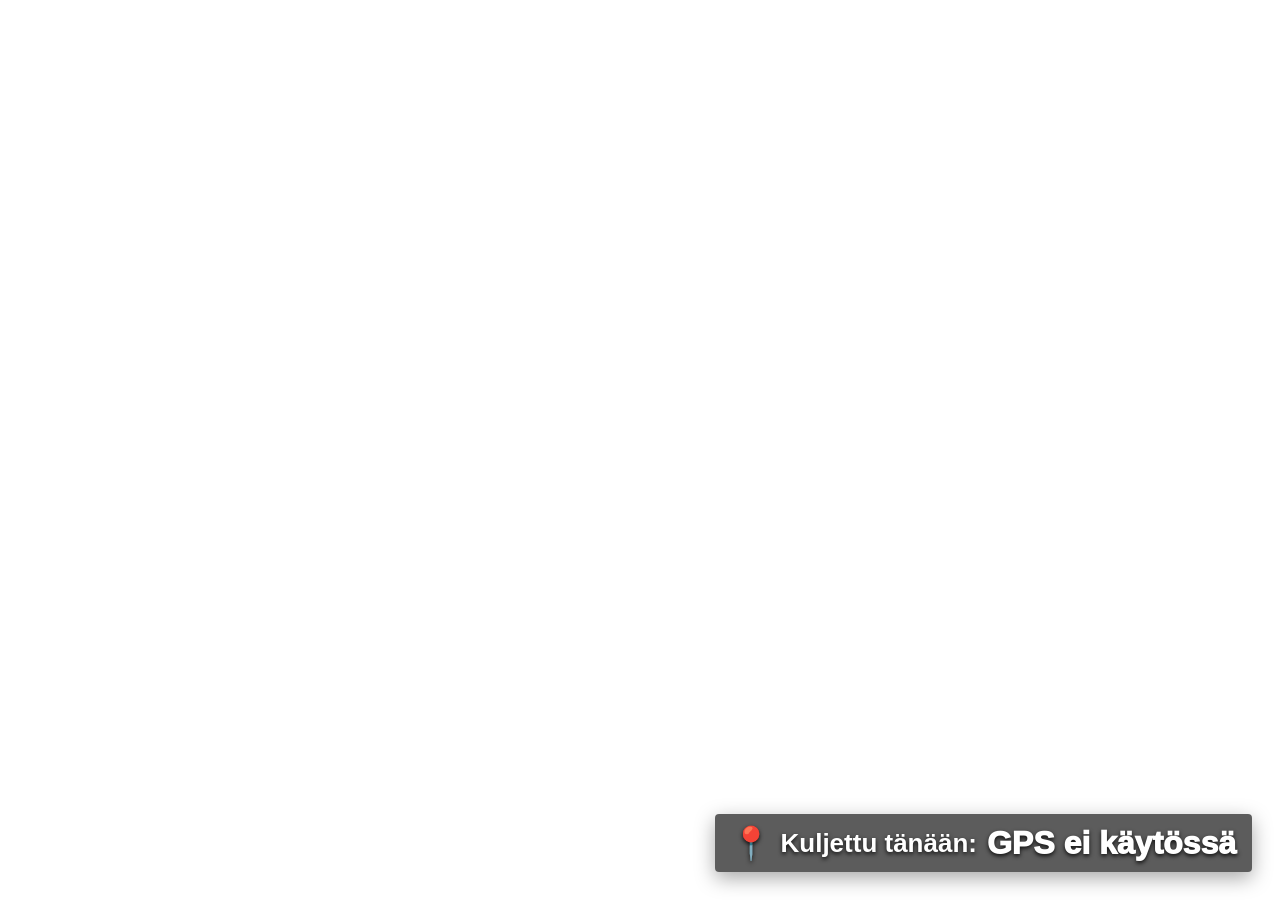
<file: index.html>
<!doctype html>
<html lang="fi">
<head>
  <meta charset="utf-8" />
  <meta name="viewport" content="width=device-width, initial-scale=1.0" />
  <title>MiikuLive Distance Widget</title>
  <link rel="stylesheet" href="style.css" />
</head>
<body>
  <div id="distanceWidget" class="widget">
    <span class="icon">📍</span>
    <span class="label" id="label">Kuljettu tänään:</span>
    <span class="value" id="distance">0.0 km</span>
  </div>

  <script src="script.js"></script>
</body>
</html>
</file>
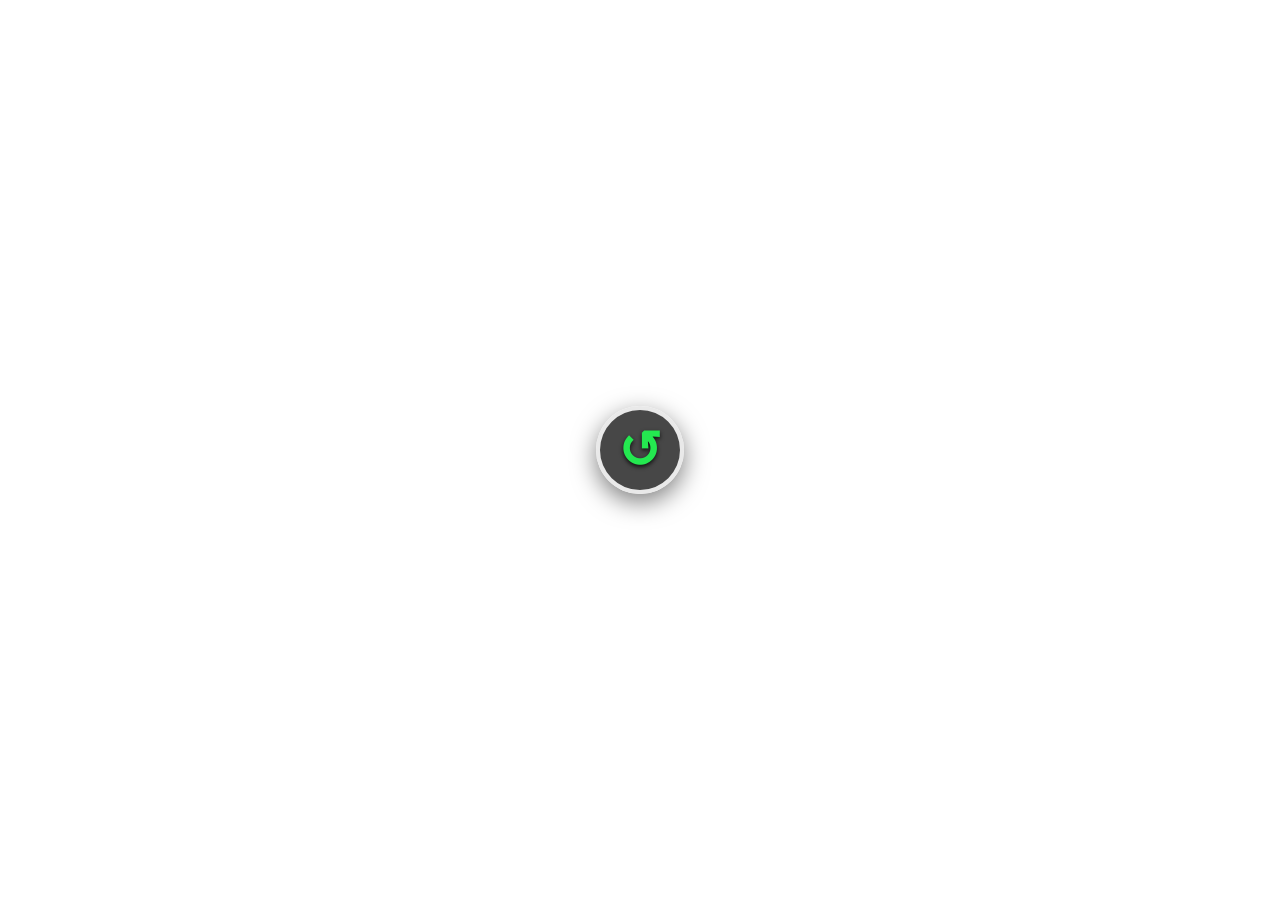
<file: reset-button.html>
<!doctype html>
<html lang="fi">
<head>
  <meta charset="utf-8" />
  <meta name="viewport" content="width=device-width, initial-scale=1.0" />
  <title>Distance Reset Button</title>
  <link rel="stylesheet" href="reset-button.css" />
</head>
<body>
  <button id="resetBtn" class="resetBtn" type="button" aria-label="Nollaa matka">
    ↺
  </button>

  <div id="msg" class="msg hidden">Nollattu</div>

  <script src="reset-button.js"></script>
</body>
</html>
</file>
<file: style.css>
* {
  box-sizing: border-box;
}

html, body {
  margin: 0;
  padding: 0;
  width: 100%;
  height: 100%;
  background: transparent;
  overflow: hidden;
  font-family: Arial, Helvetica, sans-serif;
}

.widget {
  position: absolute;
  right: 28px;
  bottom: 28px;

  display: flex;
  align-items: center;
  gap: 10px;

  padding: 10px 16px;
  background: rgba(0, 0, 0, 0.64);
  color: white;

  border-radius: 4px;
  text-shadow: 0 2px 4px rgba(0,0,0,0.85);
  box-shadow: 0 6px 20px rgba(0,0,0,0.35);

  font-size: 30px;
  font-weight: 900;
  white-space: nowrap;
}

.icon {
  font-size: 32px;
}

.label {
  font-size: 26px;
  font-weight: 800;
}

.value {
  font-size: 32px;
  font-weight: 950;
}

/* Pieni versio: ?size=small */
body.small .widget {
  gap: 7px;
  padding: 7px 11px;
  font-size: 21px;
}

body.small .icon {
  font-size: 23px;
}

body.small .label {
  font-size: 19px;
}

body.small .value {
  font-size: 23px;
}

/* Vasen alanurkka: ?position=left */
body.left .widget {
  left: 28px;
  right: auto;
}

/* Yläreuna: ?position=top */
body.top .widget {
  top: 28px;
  bottom: auto;
}
</file>
